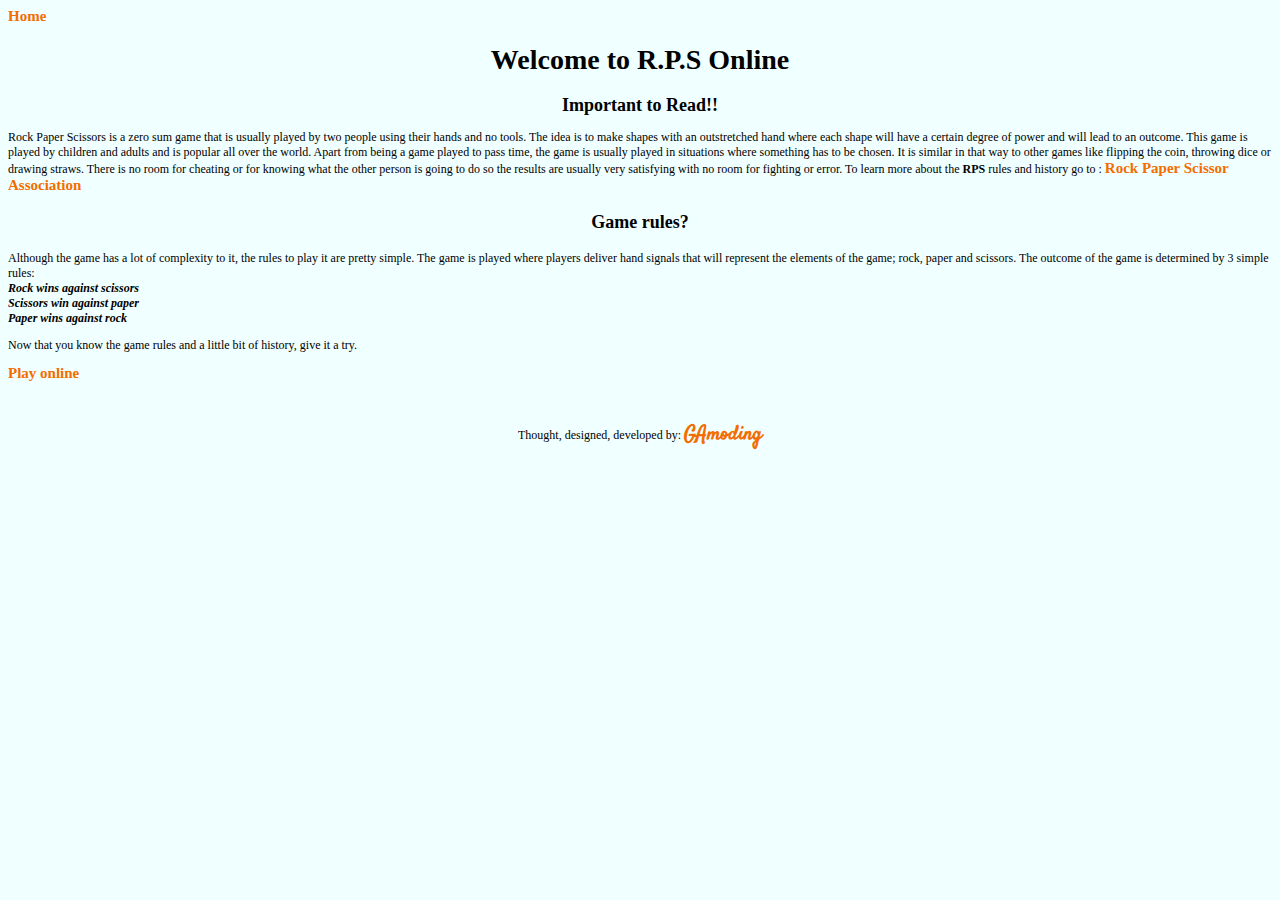
<file: program/index.html>
<!DOCTYPE html>
<html lang="en">

<head>
    <title>RockPaperScissor</title>
    <meta charset="uff-8" />
    <meta http-equiv="X-UA-Compatible" content="IE=edge" />
    <meta name="viewport" content="width=device-width, initial-scale=1.0" />
    <!-- bootstrap -->
    <link rel="stylesheet" href="https://cdn.jsdelivr.net/npm/bootstrap@4.5.3/dist/css/bootstrap.min.css"
        integrity="sha384-TX8t27EcRE3e/ihU7zmQxVncDAy5uIKz4rEkgIXeMed4M0jlfIDPvg6uqKI2xXr2" crossorigin="anonymous">

    <!-- local css -->
    <link rel="stylesheet" href="../program/index.css">
    <!-- Google font -->
    <link rel="preconnect" href="https://fonts.gstatic.com">
    <link href="https://fonts.googleapis.com/css2?family=Permanent+Marker&family=Satisfy&display=swap" rel="stylesheet">
    <!-- Favicons -->
    <link rel="apple-touch-icon" sizes="180x180" href="/apple-touch-icon.png">
    <link rel="icon" type="image/png" sizes="32x32" href="../favicons/favicon-32x32.png">
    <link rel="icon" type="image/png" sizes="16x16" href="../favicons/favicon-16x16.png">
    <link rel="manifest" href="../favicons/site.webmanifest">
</head>

<body>
    <!-- navigation -->
    <nav class="navbar navbar-light bg-light">
        <div class="container-fluid">
            <a class="navbar-brand text-danger" href="../program/index.html">Home</a>
        </div>
    </nav>
    <div class="container-fluid">
        <div class="card">
            <div class="card-header bg-info">
                <h1>Welcome to R.P.S Online</h1>
            </div>
            <div class="card-body">
                <h2 class="card-title text-warning text-capitalize font-weight-bolder">Important to Read!!</h2>
                <p class="card-text text-muted">
                    Rock Paper Scissors is a zero sum game that is usually played by two people using their hands and no
                    tools. The idea is
                    to make shapes with an outstretched hand where each shape will have a certain degree of power and
                    will
                    lead to an
                    outcome.

                    This game is played by children and adults and is popular all over the world. Apart from being a
                    game
                    played to pass
                    time, the game is usually played in situations where something has to be chosen. It is similar in
                    that
                    way to other
                    games like flipping the coin, throwing dice or drawing straws. There is no room for cheating or for
                    knowing what the
                    other person is going to do so the results are usually very satisfying with no room for fighting or
                    error.
                    To learn more about the <b>RPS</b> rules and history go to :
                    <a href="https://www.wrpsa.com/the-official-rules-of-rock-paper-scissors/"
                        class="card-link" target="_blank
            ">Rock Paper Scissor Association</a>
                </p>
                <h3 class="card-title text-warning text-capitalize font-weight-bolder">
                    Game rules?
                </h3>
                <p class="card-text text-secondary">
                    Although the game has a lot of complexity to it, the rules to play it are pretty simple.
                    The game is played where players deliver hand signals that will represent the elements of the game;
                    rock, paper and
                    scissors. The outcome of the game is determined by 3 simple rules:
                    <br>
                    <i><b>Rock wins against scissors</b> <br> </i>
                    <i> <b>Scissors win against paper</b> <br></i>
                    <i><b>Paper wins against rock</b> <br></i>
                </p>
                <p class="card-text text-muted">
                    Now that you know the game rules and a little bit of history, give it a try. </p>

                <a href="game.html">Play online</a>

            </div>
        </div>
        <div class="card-footer text-muted">
            <footer class="text-muted">
                Thought, designed, developed by: <a href="https://github.com/gilbertekalea" ;
                    target="_blank">GAmoding</a>
            </footer>
        </div>
    </div>

    <!-- javascript files -->
    <script src="https://code.jquery.com/jquery-3.5.1.slim.min.js"
        integrity="sha384-DfXdz2htPH0lsSSs5nCTpuj/zy4C+OGpamoFVy38MVBnE+IbbVYUew+OrCXaRkfj"
        crossorigin="anonymous"></script>
    <script src="https://cdn.jsdelivr.net/npm/bootstrap@4.5.3/dist/js/bootstrap.bundle.min.js"
        integrity="sha384-ho+j7jyWK8fNQe+A12Hb8AhRq26LrZ/JpcUGGOn+Y7RsweNrtN/tE3MoK7ZeZDyx"
        crossorigin="anonymous"></script>
</body>

</html>
</file>
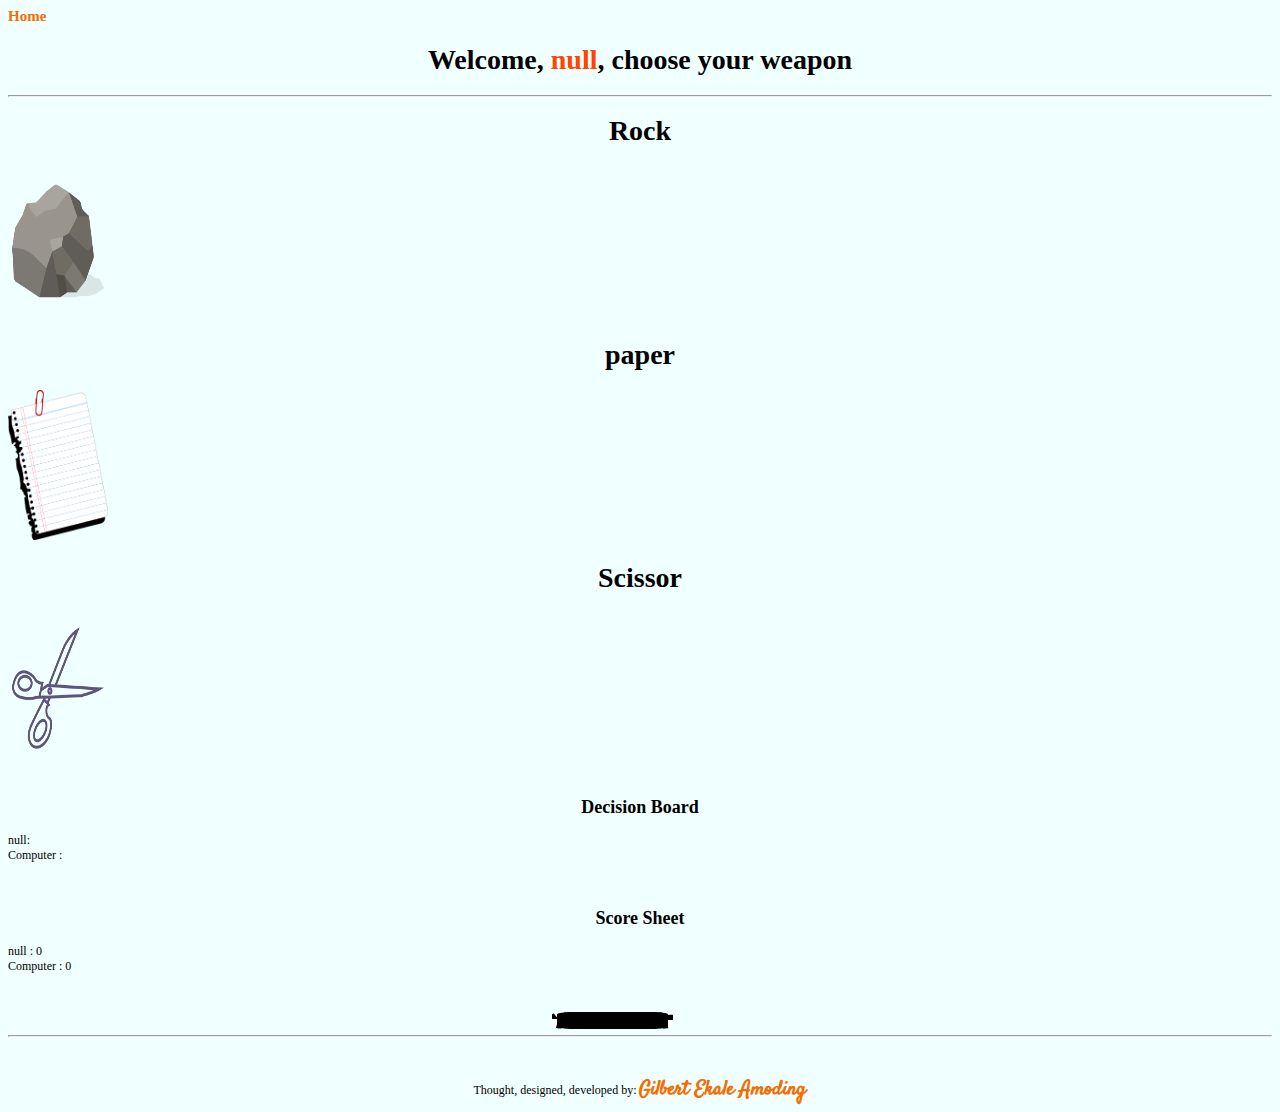
<file: program/game.html>
<!DOCTYPE html>
<html lang="en">

<head>
    <title>RockPaperScissor</title>
    <meta charset="uff-8" />
    <meta http-equiv="X-UA-Compatible" content="IE=edge" />
    <meta name="viewport" content="width=device-width, initial-scale=1.0" />
    <!-- bootstrap -->
    <link rel="stylesheet" href="https://cdn.jsdelivr.net/npm/bootstrap@4.5.3/dist/css/bootstrap.min.css"
        integrity="sha384-TX8t27EcRE3e/ihU7zmQxVncDAy5uIKz4rEkgIXeMed4M0jlfIDPvg6uqKI2xXr2" crossorigin="anonymous">

    <!-- local css -->
    <link rel="stylesheet" href="../program/index.css">
    <!-- Google font -->
    <link rel="preconnect" href="https://fonts.gstatic.com">
    <link href="https://fonts.googleapis.com/css2?family=Permanent+Marker&family=Satisfy&display=swap" rel="stylesheet">
    <!-- Favicons -->
    <link rel="apple-touch-icon" sizes="180x180" href="/apple-touch-icon.png">
    <link rel="icon" type="image/png" sizes="32x32" href="../favicons/favicon-32x32.png">
    <link rel="icon" type="image/png" sizes="16x16" href="../favicons/favicon-16x16.png">
    <link rel="manifest" href="../favicons/site.webmanifest">
</head>

<body>
    <!-- navigation -->
    <nav class="navbar navbar-light bg-light">
        <div class="container-fluid">
            <a class="navbar-brand text-danger" href="../program/index.html">Home</a>
        </div>
    </nav>
    <div clas="card">
        <div class="card-header border-0">
            <h1>Welcome, <span id="player"></span>, choose your weapon</h1>
        </div>
    </div>
    <hr>
    <div class="container">
        <div class="row">
            <div class="col-4 col-sm-4">
                <div class="card">
                    <h1 class="text-muted">Rock</h1>
                    <img src="../photos/Rock.png" class="card-img-top col" alt="Rock"
                        onclick="player_selection('Rock');Rps_Condition()">
                </div>
            </div>
            <div class="col-4 col-sm-4">
                <div class="card">
                    <h1 class="text-muted">paper</h1>
                    <img src="../photos/Paper.png" class="card-img-top col" alt="paper"
                        onclick="player_selection('Paper');Rps_Condition()" ;>
                </div>
            </div>
            <div class="col-4 col-sm-4">
                <div class="card">
                    <h1 class="text-muted">Scissor</h1>
                    <img src="../photos/Scissor.png" class="card-img-top col" alt="Scissor"
                        onclick="player_selection('Scissor');Rps_Condition()">
                </div>
            </div>
        </div>
        <br>
        <div class="row align-items-center">
            <div class="col-sm-6">
                <div class="card">
                    <h2 class=" card-header text-uppercase">Decision Board</h2>
                    <div class="card-body">
                        <div class="text-capitalize text-secondary" id="user-choice"></div>
                        <div class="text-capitalize text-secondary" id="comp-choice"></div>
                        <div class="text-capitalize text-success" id="final_result"></div>
                    </div>
                </div>
            </div>
            <br>
            <br>
            <div class="col-sm-6">
                <div class="card ">
                    <h2 class="card-header text-uppercase">Score Sheet</h2>
                    <div class="card-body">
                        <div class="text-capitalize text-center text-secondary" id="user"></div>
                        <div class="text-capitalize text-center text-secondary" id="comp"></div>
                        <div id="win"></div>
                    </div>
                </div>
            </div>
        </div>
    </div>
    <button class="btn btn-info mt-1 text-white" type="button" data-bs-toggle="collapse"
        data-bs-target="#collapseExample" aria-expanded="false" aria-controls="collapseExample">
        view user moves
    </button>
    <div class="collapse" id="collapseExample">
        <div class="card card-body">
            <div id="move" class="text-muted text-center"></div>
        </div>
    </div>
    </div>
    <hr>
    <footer class="text-muted">
        Thought, designed, developed by: <a href="https://github.com/gilbertekalea" ; target="_blank">Gilbert Ekale
            Amoding</a>
    </footer>




    <!-- Local javascript files  -->

    <script src="index.js"></script>

    <!-- bootstrap files -->
    <script src="https://cdn.jsdelivr.net/npm/bootstrap@5.0.0-beta1/dist/js/bootstrap.bundle.min.js"
        integrity="sha384-ygbV9kiqUc6oa4msXn9868pTtWMgiQaeYH7/t7LECLbyPA2x65Kgf80OJFdroafW"
        crossorigin="anonymous"></script>
    <script src="https://cdn.jsdelivr.net/npm/@popperjs/core@2.5.4/dist/umd/popper.min.js"
        integrity="sha384-q2kxQ16AaE6UbzuKqyBE9/u/KzioAlnx2maXQHiDX9d4/zp8Ok3f+M7DPm+Ib6IU"
        crossorigin="anonymous"></script>
    <script src="https://cdn.jsdelivr.net/npm/bootstrap@5.0.0-beta1/dist/js/bootstrap.min.js"
        integrity="sha384-pQQkAEnwaBkjpqZ8RU1fF1AKtTcHJwFl3pblpTlHXybJjHpMYo79HY3hIi4NKxyj"
        crossorigin="anonymous"></script>
</body>

</html>
</file>
<file: program/index.css>
html,
body {
  background-color: azure;
  color: black;
  font-family: Georgia, "Times New Roman", Times, serif;
  font-size: 12px;
  width: auto;
  height:auto;
}
button {
  background-color: black;
  margin-left: 43%;
  margin-top: 3%;
  border-radius: 15%;
  border-left: 5px dashed white;
  border-right: 5px dashed white;
  border-top: none;
  border-bottom: none;
}

button > a {
  color: gold;
  font-weight: bold;
  font-size: 30px;
  text-transform: uppercase;
}

button > a:hover {
  color: chartreuse;
}

img {
  cursor: pointer;
  width: 100px;
  height: 150px;
}
img:hover {
  background-color: antiquewhite;
}

h1 {
  font-family: "Permanent Marker", cursive;
  font-size: 28px;
  color: black;
  text-align: center;
}

h2,
h3,
h4,
h5,
h6 {
  font-weight: bold;
  text-align: center;
  font-size: 18px;
}

a {
  font-family: Georgia, "Times New Roman", Times, serif;
  font-size: 15px;
  font-weight: bold;
  color: rgb(243, 109, 0);
  text-decoration: none;
}

li {
  list-style-type: none;
}

footer {
  text-align: center;
  margin-top: 3%;
}

footer > a {
  font-family: "Satisfy", cursive;
  font-size: 20px;
  font-weight: bold;
}

/* Extra small devices (phones, 600px and down) */
@media only screen and (max-width: 600px) {
  h1 {
    font-size: 15px;
    text-transform: lowercase;
  }
  h2,h3 {
    font-size:12px;
    text-transform:lowercase;
  }
  img {
    width: 50px;
    height: 50px;
  }
  button {
    font-size: x-small;
  
  }
  p{
    font-size:10px;

  }
  footer {
    font-size: x-small;
  }

  footer > a {
    text-decoration: none;
    font-size:x-small;
  }
  a {
    font-size: x-small;
    text-decoration: underline;
  }
  .card-header {
    font-size: 10px;
    background-color: rgba(19, 183, 219, 0.774);
  }
  #user,
  #comp,
  #user-choice,
  #comp-choice,
  #final_result {
    font-size: 10px;
    font-weight: bold;
    text-align: left;
  }
  .container {
    margin:auto;
  }
}
</file>
